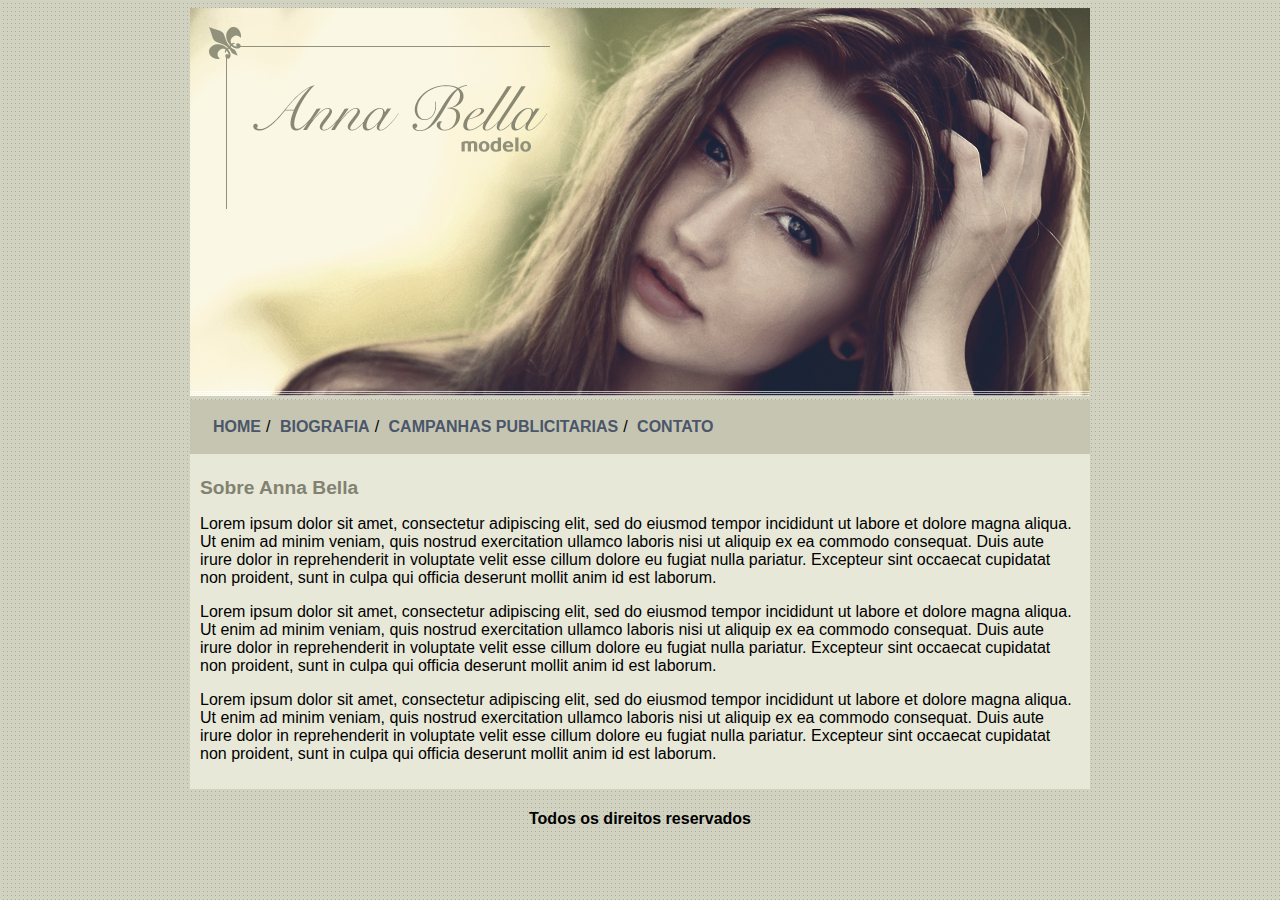
<file: PROJECTS/WEB/projeto ana bella/index.html>
<!DOCTYPE html>
<html>
<head>
	<meta charset="utf-8">
	<meta name="viewport" content="width=device-width, initial-scale=1">
	<title>Anna Bella Oficial</title>
	<link rel="stylesheet" type="text/css" href="estilo.css">
</head>
<body>
    <div id="principal">
    	<img src="imagens/capa.png">
           
    	<div id="menu"> <!----- inicio do menu------>
    		<a href="HOME.html">HOME</a>/
    		<a href="BIOGRAFIA.html">BIOGRAFIA</a>/
    		<a href="CAMPANHA PUBLICIATARIAS.html">CAMPANHAS PUBLICITARIAS</a>/
    		<a href="CONTATO.html">CONTATO</a>
    		
    	</div>  <!--------- final do menu ----------->
    	     
    	<div id="conteudo"> <!----------- inicio do conteudo ------------>
    		<h1>Sobre Anna Bella</h1>
    		 <p>Lorem ipsum dolor sit amet, consectetur adipiscing elit, sed do eiusmod tempor incididunt ut labore et dolore magna aliqua. Ut enim ad minim veniam, quis nostrud exercitation ullamco laboris nisi ut aliquip ex ea commodo consequat. Duis aute irure dolor in reprehenderit in voluptate velit esse cillum dolore eu fugiat nulla pariatur. Excepteur sint occaecat cupidatat non proident, sunt in culpa qui officia deserunt mollit anim id est laborum.</p>

    		 <p>Lorem ipsum dolor sit amet, consectetur adipiscing elit, sed do eiusmod tempor incididunt ut labore et dolore magna aliqua. Ut enim ad minim veniam, quis nostrud exercitation ullamco laboris nisi ut aliquip ex ea commodo consequat. Duis aute irure dolor in reprehenderit in voluptate velit esse cillum dolore eu fugiat nulla pariatur. Excepteur sint occaecat cupidatat non proident, sunt in culpa qui officia deserunt mollit anim id est laborum.</p>

    		 <p>Lorem ipsum dolor sit amet, consectetur adipiscing elit, sed do eiusmod tempor incididunt ut labore et dolore magna aliqua. Ut enim ad minim veniam, quis nostrud exercitation ullamco laboris nisi ut aliquip ex ea commodo consequat. Duis aute irure dolor in reprehenderit in voluptate velit esse cillum dolore eu fugiat nulla pariatur. Excepteur sint occaecat cupidatat non proident, sunt in culpa qui officia deserunt mollit anim id est laborum.</p>

    		
    	</div> <!---------- fim do conteudo------------->

    	<div id="rodape">
    		<h4>Todos os direitos reservados</h4>
    		
    	</div>
    </div>
    
</body>
</html>
</file>
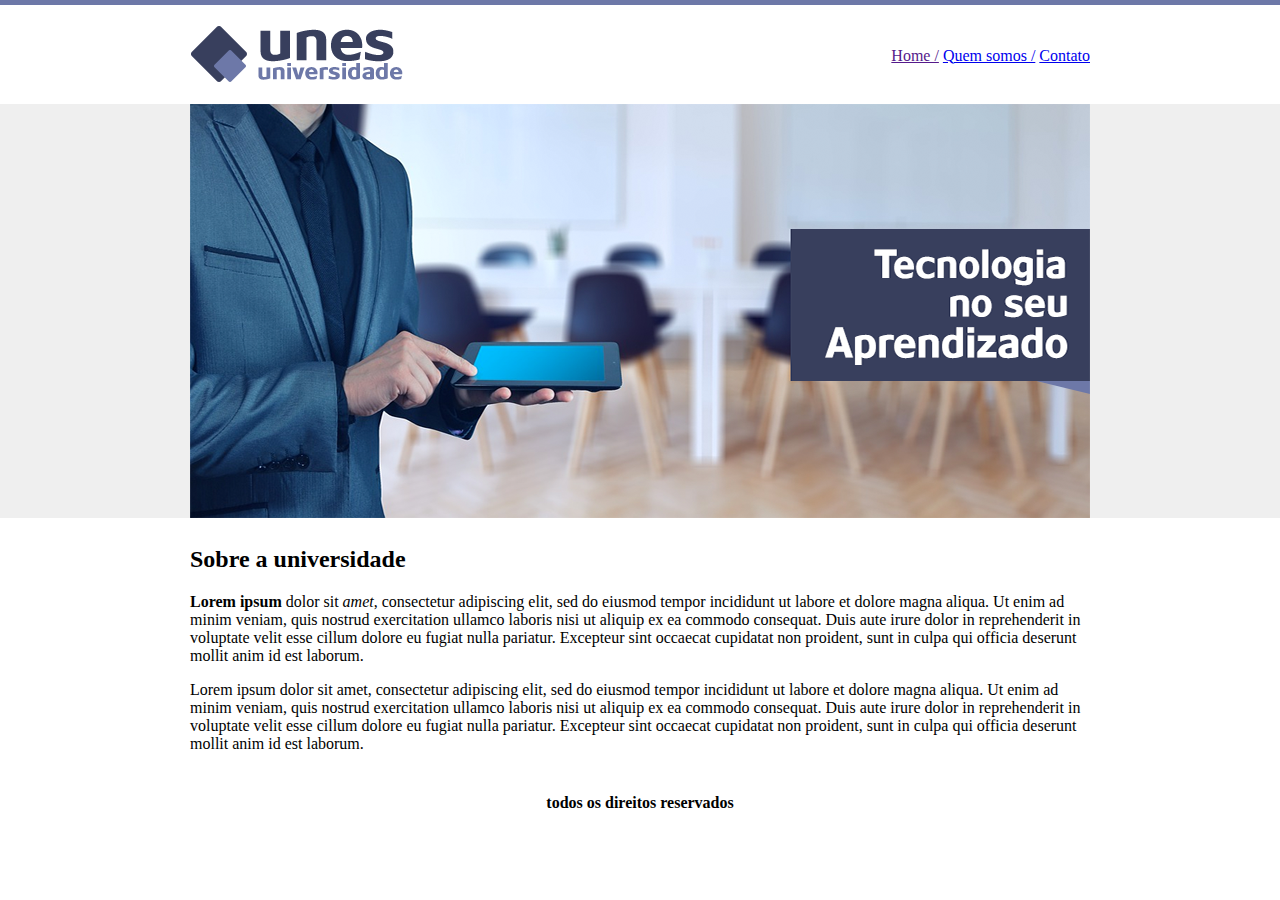
<file: PROJECTS/WEB/projeto UNES/index.html>
<!DOCTYPE html>
<html>
<head>
	<meta charset="utf-8">
	<meta name="viewport" content="width=device-width, initial-scale=1">
	<title>UNES-pagina principal</title>
</head>
<body background="imagens/fundo.png">
    <table border="0" width="900" align="center">
    	<tr>
    		<td height="89"><img src="imagens/logo.png"></td>
    		<td align="right">
    			<a href="">Home /</a>
                <a href="quem-somos.html">Quem somos /</a>
                <a href="contato.html">Contato</a>
    		</td>
    	</tr>

    	<tr>
    		<td colspan="2">
    			<img src="imagens/capa.png">
    		</td>
    	</tr>

    	<tr>
    		<td colspan="2">
    		    <h2>Sobre a universidade</h2>	
    		    <p><strong>Lorem ipsum </strong>dolor sit <em>amet</em>, consectetur adipiscing elit, sed do eiusmod tempor incididunt ut labore et dolore magna aliqua. Ut enim ad minim veniam, quis nostrud exercitation ullamco laboris nisi ut aliquip ex ea commodo consequat. Duis aute irure dolor in reprehenderit in voluptate velit esse cillum dolore eu fugiat nulla pariatur. Excepteur sint occaecat cupidatat non proident, sunt in culpa qui officia deserunt mollit anim id est laborum.</p>

    		    <p>Lorem ipsum dolor sit amet, consectetur adipiscing elit, sed do eiusmod tempor incididunt ut labore et dolore magna aliqua. Ut enim ad minim veniam, quis nostrud exercitation ullamco laboris nisi ut aliquip ex ea commodo consequat. Duis aute irure dolor in reprehenderit in voluptate velit esse cillum dolore eu fugiat nulla pariatur. Excepteur sint occaecat cupidatat non proident, sunt in culpa qui officia deserunt mollit anim id est laborum.</p>
    		</td>
    	</tr>

    	<tr>
    		<td colspan="2" align="center">
    			<h4>todos os direitos reservados</h4>
    		</td>
    	</tr>
    </table>
</body>
</html>
</file>
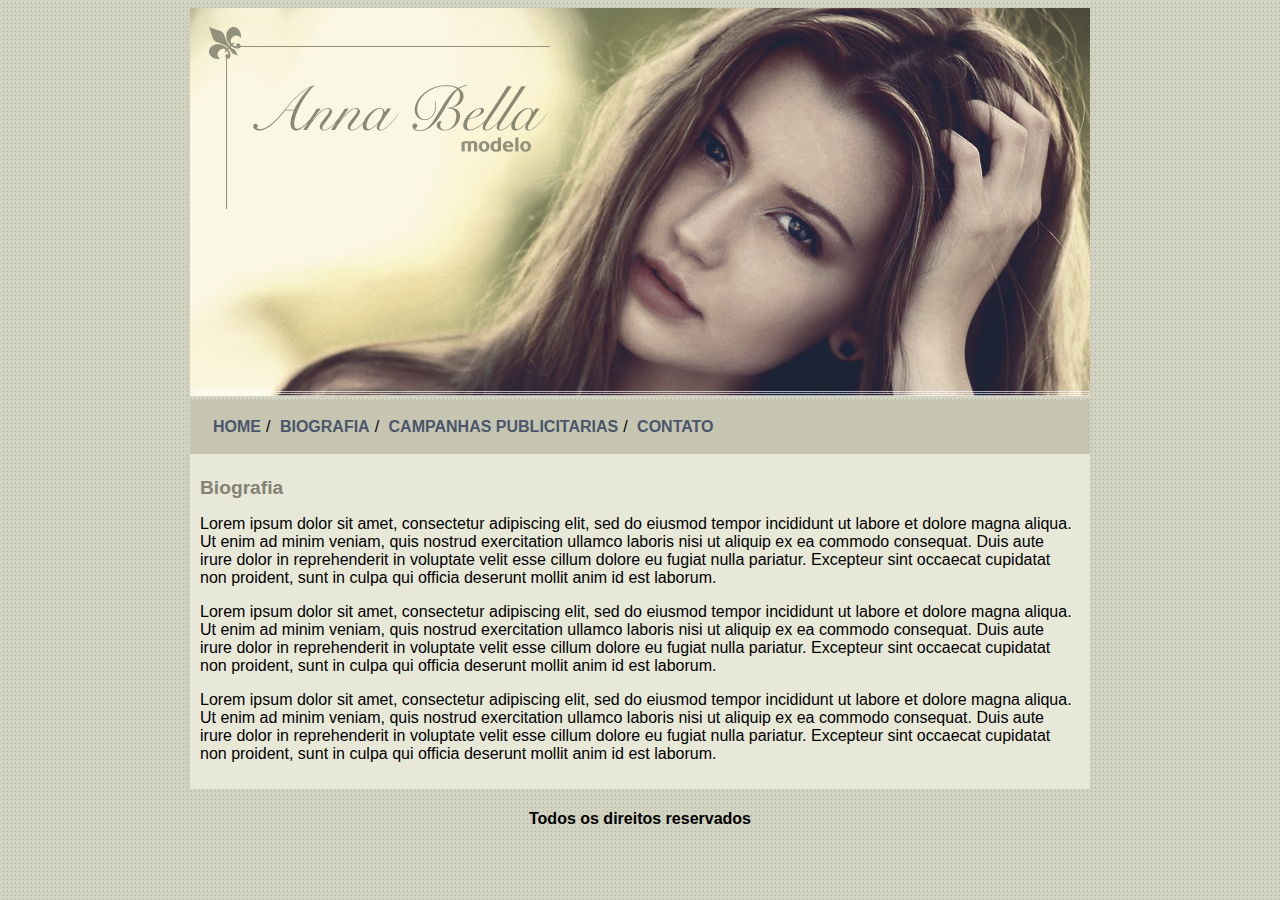
<file: PROJECTS/WEB/projeto ana bella/biografia.html>
<!DOCTYPE html>
<html>
<head>
	<meta charset="utf-8">
	<meta name="viewport" content="width=device-width, initial-scale=1">
	<title>Anna Bella-Biografia</title>
	<link rel="stylesheet" type="text/css" href="estilo.css">
</head>
<body>
    <div id="principal">
    	<img src="imagens/capa.png">
           
    	<div id="menu"> <!----- inicio do menu------>
    		<a href="HOME.html">HOME</a>/
    		<a href="BIOGRAFIA.html">BIOGRAFIA</a>/
    		<a href="CAMPANHA PUBLICIATARIAS.html">CAMPANHAS PUBLICITARIAS</a>/
    		<a href="CONTATO.html">CONTATO</a>
    		
    	</div>  <!--------- final do menu ----------->
    	     
    	<div id="conteudo"> <!----------- inicio do conteudo ------------>
    		<h1>Biografia</h1>
    		 <p>Lorem ipsum dolor sit amet, consectetur adipiscing elit, sed do eiusmod tempor incididunt ut labore et dolore magna aliqua. Ut enim ad minim veniam, quis nostrud exercitation ullamco laboris nisi ut aliquip ex ea commodo consequat. Duis aute irure dolor in reprehenderit in voluptate velit esse cillum dolore eu fugiat nulla pariatur. Excepteur sint occaecat cupidatat non proident, sunt in culpa qui officia deserunt mollit anim id est laborum.</p>

    		 <p>Lorem ipsum dolor sit amet, consectetur adipiscing elit, sed do eiusmod tempor incididunt ut labore et dolore magna aliqua. Ut enim ad minim veniam, quis nostrud exercitation ullamco laboris nisi ut aliquip ex ea commodo consequat. Duis aute irure dolor in reprehenderit in voluptate velit esse cillum dolore eu fugiat nulla pariatur. Excepteur sint occaecat cupidatat non proident, sunt in culpa qui officia deserunt mollit anim id est laborum.</p>

    		 <p>Lorem ipsum dolor sit amet, consectetur adipiscing elit, sed do eiusmod tempor incididunt ut labore et dolore magna aliqua. Ut enim ad minim veniam, quis nostrud exercitation ullamco laboris nisi ut aliquip ex ea commodo consequat. Duis aute irure dolor in reprehenderit in voluptate velit esse cillum dolore eu fugiat nulla pariatur. Excepteur sint occaecat cupidatat non proident, sunt in culpa qui officia deserunt mollit anim id est laborum.</p>

    		
    	</div> <!---------- fim do conteudo------------->

    	<div id="rodape">
    		<h4>Todos os direitos reservados</h4>
    		
    	</div>
    </div>
    
</body>
</html>
</file>
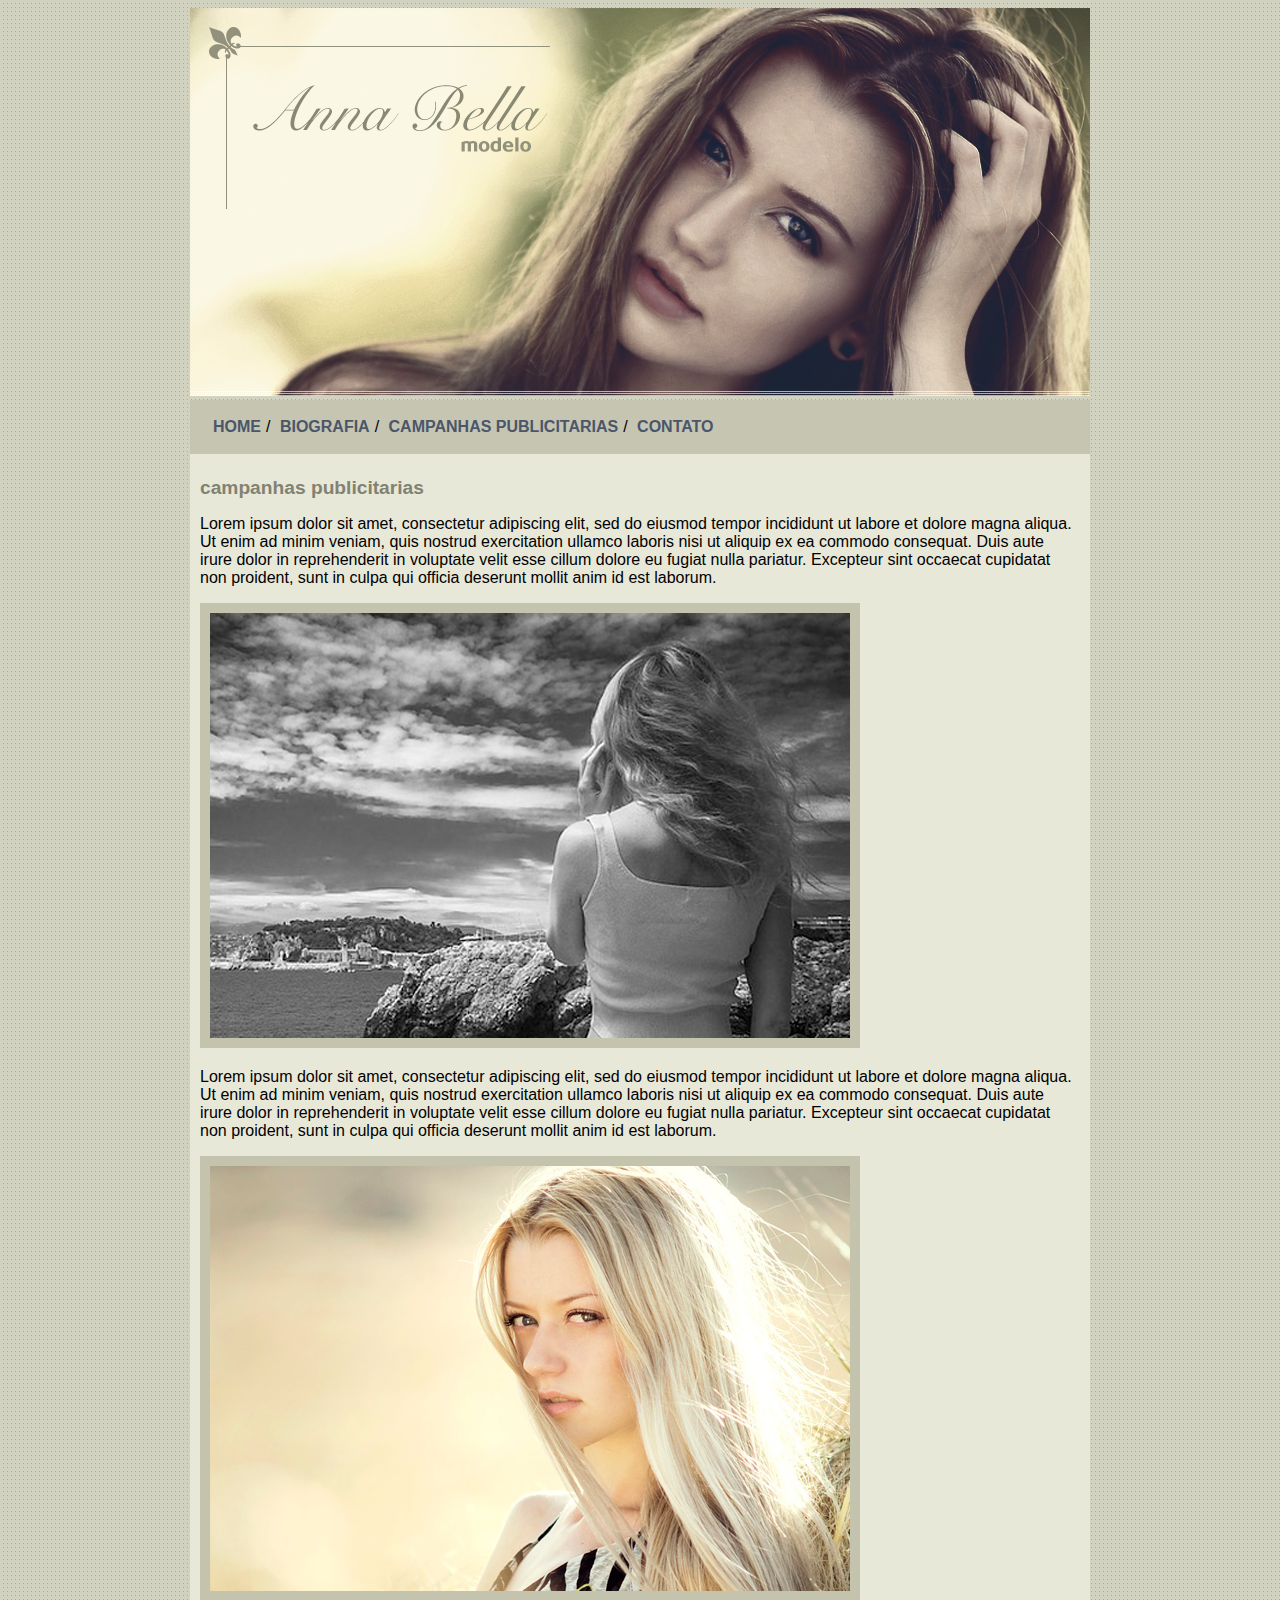
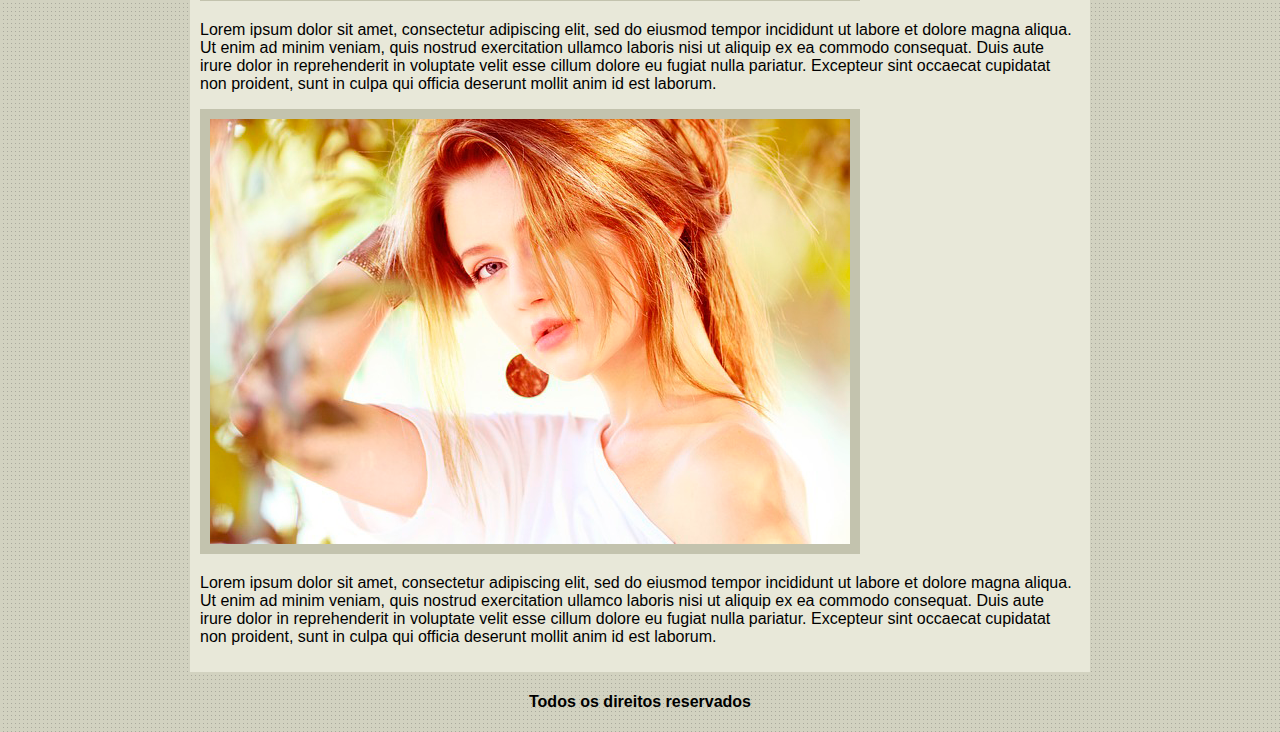
<file: PROJECTS/WEB/projeto ana bella/CAMPANHA PUBLICIATARIAS.html>
<!DOCTYPE html>
<html>
<head>
	<meta charset="utf-8">
	<meta name="viewport" content="width=device-width, initial-scale=1">
	<title>campanhas publicitarias</title>
	<link rel="stylesheet" type="text/css" href="estilo.css">
</head>
<body>
    <div id="principal">
    	<img src="imagens/capa.png">
           
    	<div id="menu"> <!----- inicio do menu------>
    		<a href="HOME.html">HOME</a>/
    		<a href="BIOGRAFIA.html">BIOGRAFIA</a>/
    		<a href="CAMPANHA PUBLICIATARIAS.html">CAMPANHAS PUBLICITARIAS</a>/
    		<a href="CONTATO.html">CONTATO</a>
    		
    	</div>  <!--------- final do menu ----------->
    	     
    	<div id="conteudo"> <!----------- inicio do conteudo ------------>
    		<h1>campanhas publicitarias</h1>
    		 <p>Lorem ipsum dolor sit amet, consectetur adipiscing elit, sed do eiusmod tempor incididunt ut labore et dolore magna aliqua. Ut enim ad minim veniam, quis nostrud exercitation ullamco laboris nisi ut aliquip ex ea commodo consequat. Duis aute irure dolor in reprehenderit in voluptate velit esse cillum dolore eu fugiat nulla pariatur. Excepteur sint occaecat cupidatat non proident, sunt in culpa qui officia deserunt mollit anim id est laborum.</p>

    		 <img src="imagens/foto1.png" class="img-campanha">

    		 <p>Lorem ipsum dolor sit amet, consectetur adipiscing elit, sed do eiusmod tempor incididunt ut labore et dolore magna aliqua. Ut enim ad minim veniam, quis nostrud exercitation ullamco laboris nisi ut aliquip ex ea commodo consequat. Duis aute irure dolor in reprehenderit in voluptate velit esse cillum dolore eu fugiat nulla pariatur. Excepteur sint occaecat cupidatat non proident, sunt in culpa qui officia deserunt mollit anim id est laborum.</p>

             <img src="imagens/foto2.png" class="img-campanha">

    		 <p>Lorem ipsum dolor sit amet, consectetur adipiscing elit, sed do eiusmod tempor incididunt ut labore et dolore magna aliqua. Ut enim ad minim veniam, quis nostrud exercitation ullamco laboris nisi ut aliquip ex ea commodo consequat. Duis aute irure dolor in reprehenderit in voluptate velit esse cillum dolore eu fugiat nulla pariatur. Excepteur sint occaecat cupidatat non proident, sunt in culpa qui officia deserunt mollit anim id est laborum.</p>

    		 <img src="imagens/foto3.png" class="img-campanha">

    		 <p>Lorem ipsum dolor sit amet, consectetur adipiscing elit, sed do eiusmod tempor incididunt ut labore et dolore magna aliqua. Ut enim ad minim veniam, quis nostrud exercitation ullamco laboris nisi ut aliquip ex ea commodo consequat. Duis aute irure dolor in reprehenderit in voluptate velit esse cillum dolore eu fugiat nulla pariatur. Excepteur sint occaecat cupidatat non proident, sunt in culpa qui officia deserunt mollit anim id est laborum.</p>

    		
    	</div> <!---------- fim do conteudo------------->

    	<div id="rodape">
    		<h4>Todos os direitos reservados</h4>
    		
    	</div>
    </div>
    
</body>
</html>
</file>
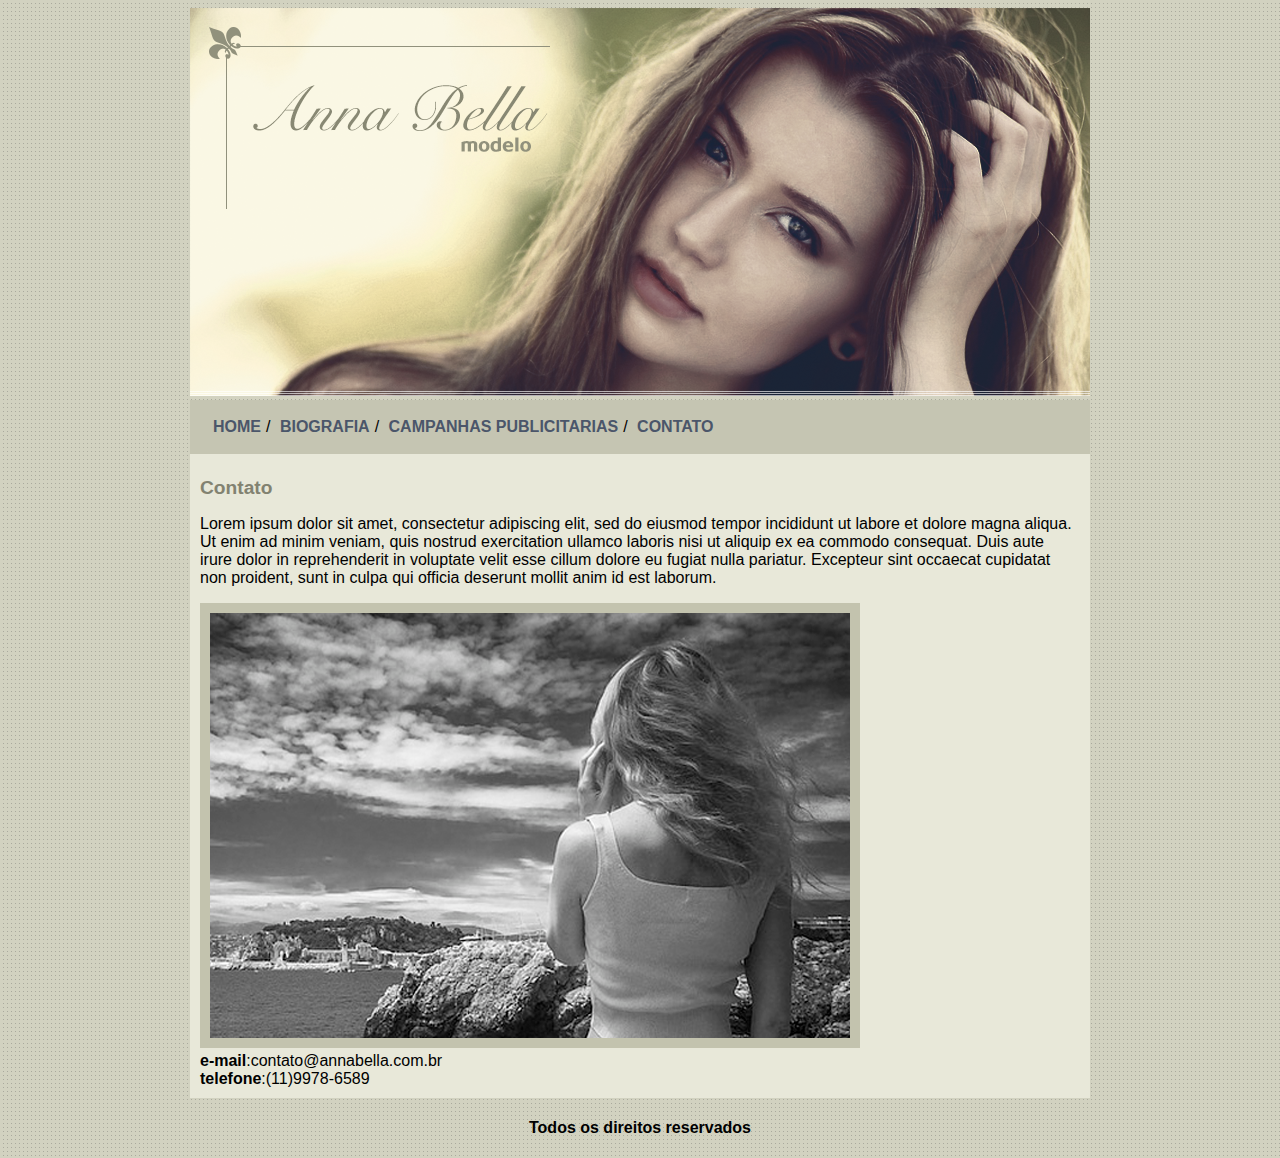
<file: PROJECTS/WEB/projeto ana bella/contato.html>
<!DOCTYPE html>
<html>
<head>
	<meta charset="utf-8">
	<meta name="viewport" content="width=device-width, initial-scale=1">
	<title>contato</title>
	<link rel="stylesheet" type="text/css" href="estilo.css">
</head>
<body>
    <div id="principal">
    	<img src="imagens/capa.png">
           
    	<div id="menu"> <!----- inicio do menu------>
    		<a href="HOME.html">HOME</a>/
    		<a href="BIOGRAFIA.html">BIOGRAFIA</a>/
    		<a href="CAMPANHA PUBLICIATARIAS.html">CAMPANHAS PUBLICITARIAS</a>/
    		<a href="CONTATO.html">CONTATO</a>
    		
    	</div>  <!--------- final do menu ----------->
    	     
    	<div id="conteudo"> <!----------- inicio do conteudo ------------>
    		<h1>Contato</h1>
    		 <p>Lorem ipsum dolor sit amet, consectetur adipiscing elit, sed do eiusmod tempor incididunt ut labore et dolore magna aliqua. Ut enim ad minim veniam, quis nostrud exercitation ullamco laboris nisi ut aliquip ex ea commodo consequat. Duis aute irure dolor in reprehenderit in voluptate velit esse cillum dolore eu fugiat nulla pariatur. Excepteur sint occaecat cupidatat non proident, sunt in culpa qui officia deserunt mollit anim id est laborum.</p>

    		 <img src="imagens/foto1.png" class="img-campanha">

    		 <div>
    		 	<strong>e-mail</strong>:contato@annabella.com.br<br>
    		 	<strong>telefone</strong>:(11)9978-6589
    		 </div>
    		
    	</div> <!---------- fim do conteudo------------->

    	<div id="rodape">
    		<h4>Todos os direitos reservados</h4>
    		
    	</div>
    </div>
    
</body>
</html>
</file>
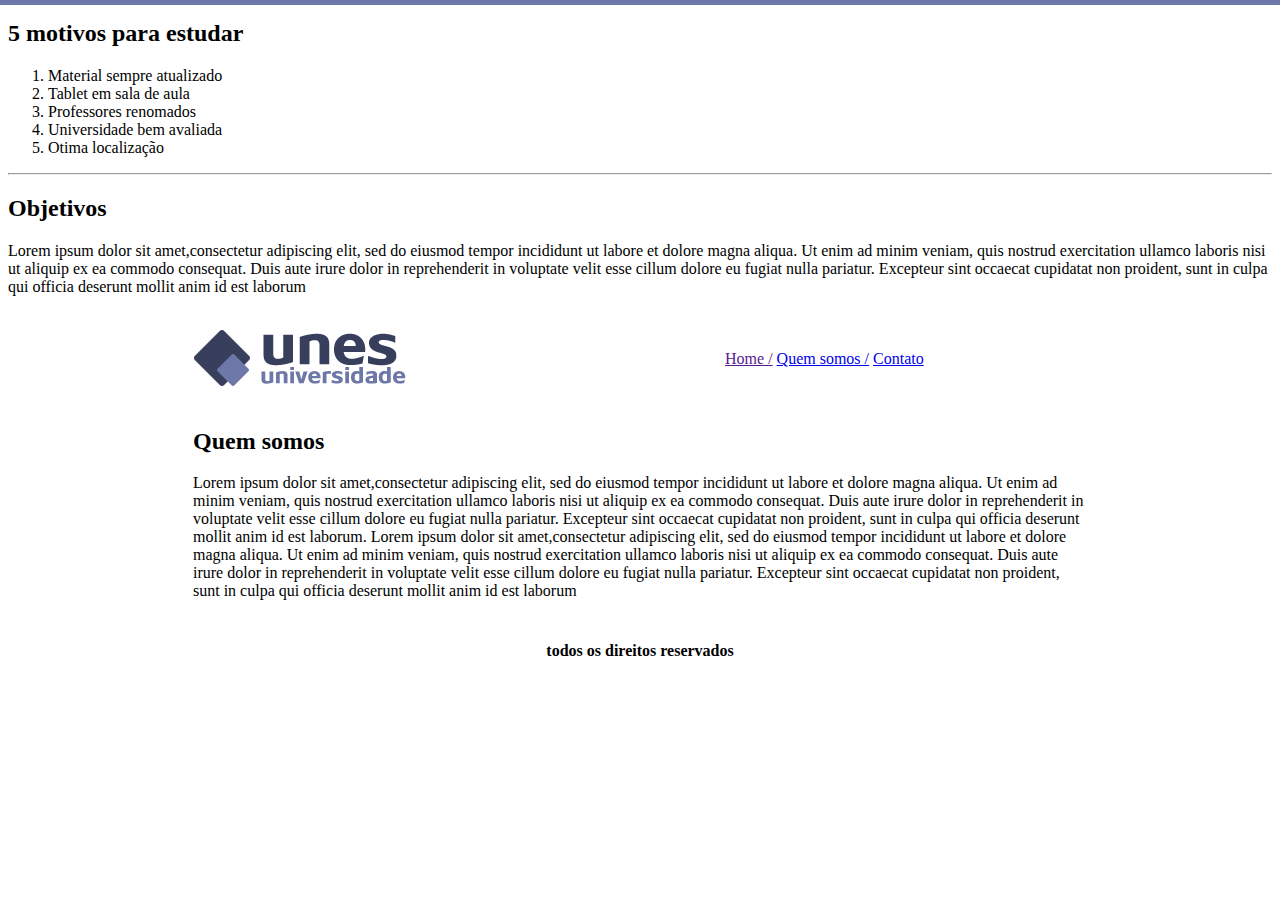
<file: PROJECTS/WEB/projeto UNES/quem-somos.html>
<!DOCTYPE html>
<html>
<head>
	<meta charset="utf-8">
	<meta name="viewport" content="width=device-width, initial-scale=1">
	<title>UNES-Quem somos</title>
</head>
<body background="imagens/fundo2.png">
    <table border="0" width="900" align="center">
    	<tr>
    		<td height="89"><img src="imagens/logo.png"></td>
    		<td align="height">
    			<a href="">Home /</a>
                <a href="quem-somos.html">Quem somos /</a>
                <a href="contato.html">Contato</a>
    		</td>
    	</tr>


    	<tr>
    		<td colspan="2">
    		    <h2>Quem somos</h2>	
    		    <p>Lorem ipsum dolor sit amet,consectetur adipiscing elit, sed do eiusmod tempor incididunt ut labore et dolore magna aliqua. Ut enim ad minim veniam, quis nostrud exercitation ullamco laboris nisi ut aliquip ex ea commodo consequat. Duis aute irure dolor in reprehenderit in voluptate velit esse cillum dolore eu fugiat nulla pariatur. Excepteur sint occaecat cupidatat non proident, sunt in culpa qui officia deserunt mollit anim id est laborum.
                Lorem ipsum dolor sit amet,consectetur adipiscing elit, sed do eiusmod tempor incididunt ut labore et dolore magna aliqua. Ut enim ad minim veniam, quis nostrud exercitation ullamco laboris nisi ut aliquip ex ea commodo consequat. Duis aute irure dolor in reprehenderit in voluptate velit esse cillum dolore eu fugiat nulla pariatur. Excepteur sint occaecat cupidatat non proident, sunt in culpa qui officia deserunt mollit anim id est laborum</p>
    		</td>
    	</tr>

        <h2>5 motivos para estudar</h2>
                <ol>
                    <li>Material sempre atualizado</li>
                    <li>Tablet em sala de aula</li>
                    <li>Professores renomados</li>
                    <li>Universidade bem avaliada</li>
                    <li>Otima localização</li>
                </ol>
                
                <hr>
        
                        <h2>Objetivos</h2>
                        <p>Lorem ipsum dolor sit amet,consectetur adipiscing elit, sed do eiusmod tempor incididunt ut labore et dolore magna aliqua. Ut enim ad minim veniam, quis nostrud exercitation ullamco laboris nisi ut aliquip ex ea commodo consequat. Duis aute irure dolor in reprehenderit in voluptate velit esse cillum dolore eu fugiat nulla pariatur. Excepteur sint occaecat cupidatat non proident, sunt in culpa qui officia deserunt mollit anim id est laborum</p>
                    </td>
                </tr>
    	<tr>
    		<td colspan="2" align="center">
    			<h4>todos os direitos reservados</h4>
    		</td>
    	</tr>
    </table>
</body>
</html>
</file>
<file: PROJECTS/WEB/projeto ana bella/estilo.css>
body{
	background:#d2d2c1 url('imagens/fundo.png') ;
	font: 16px arial,helvetica, sans-serif;

}

#principal{
	max-width: 900px;
	margin: auto;

	
}

#menu{
	background: #c5c5b2;
	padding: 18px;
	
}

#conteudo{
	background: #e8e8d9;
	padding: 10px;
	

}

a{
	color: #4b566a;
	text-decoration: none;
	font-weight: bold;
	padding: 5px;
}

#rodape{
	text-align: center;
}

.img-campanha{
	border: 10px solid #c3c3ae;
}

h1{
	color: #828271;
	font-size: 1.2em;
}

@media(max-width:600px){
	#conteudo{
		background-image: none;
		background-color: orange;
	}
	
}
</file>
